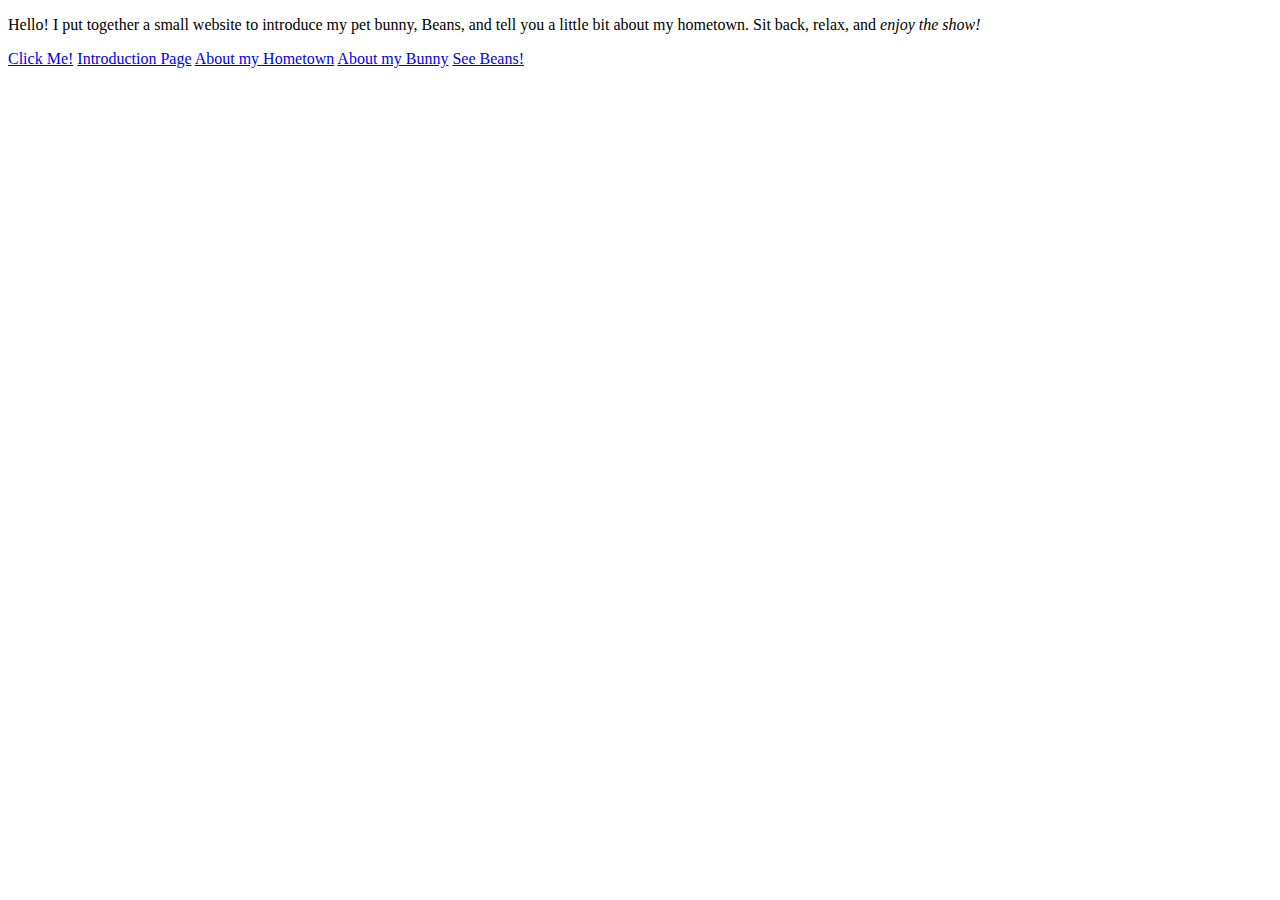
<file: index.html>
<!DOCTYPE html>
<html>

<head>
  <title>All About Me: Lily Weirich</title>
</head>

<body>
 <p> Hello! I put together a small website to introduce my pet bunny, Beans, and tell you a little bit about my hometown. Sit back, relax, and <i>enjoy the show!</i></p>
  <a href="https://github.com/lgwggh/lgwggh.github.io/blob/main/page5.html" target="_blank">Click Me!</a>
 
  <a href="https://github.com/lgwggh/lgwggh.github.io/blob/main/page2.html" target="_blank">Introduction Page</a>
  <a href="https://github.com/lgwggh/lgwggh.github.io/blob/main/page3.html" target="_blank">About my Hometown</a>
  <a href="https://github.com/lgwggh/lgwggh.github.io/blob/main/page4.html" target="_blank">About my Bunny</a>
  <a href="https://github.com/lgwggh/lgwggh.github.io/blob/main/page5.html" target="_blank">See Beans!</a>
</body>
</html>
</file>
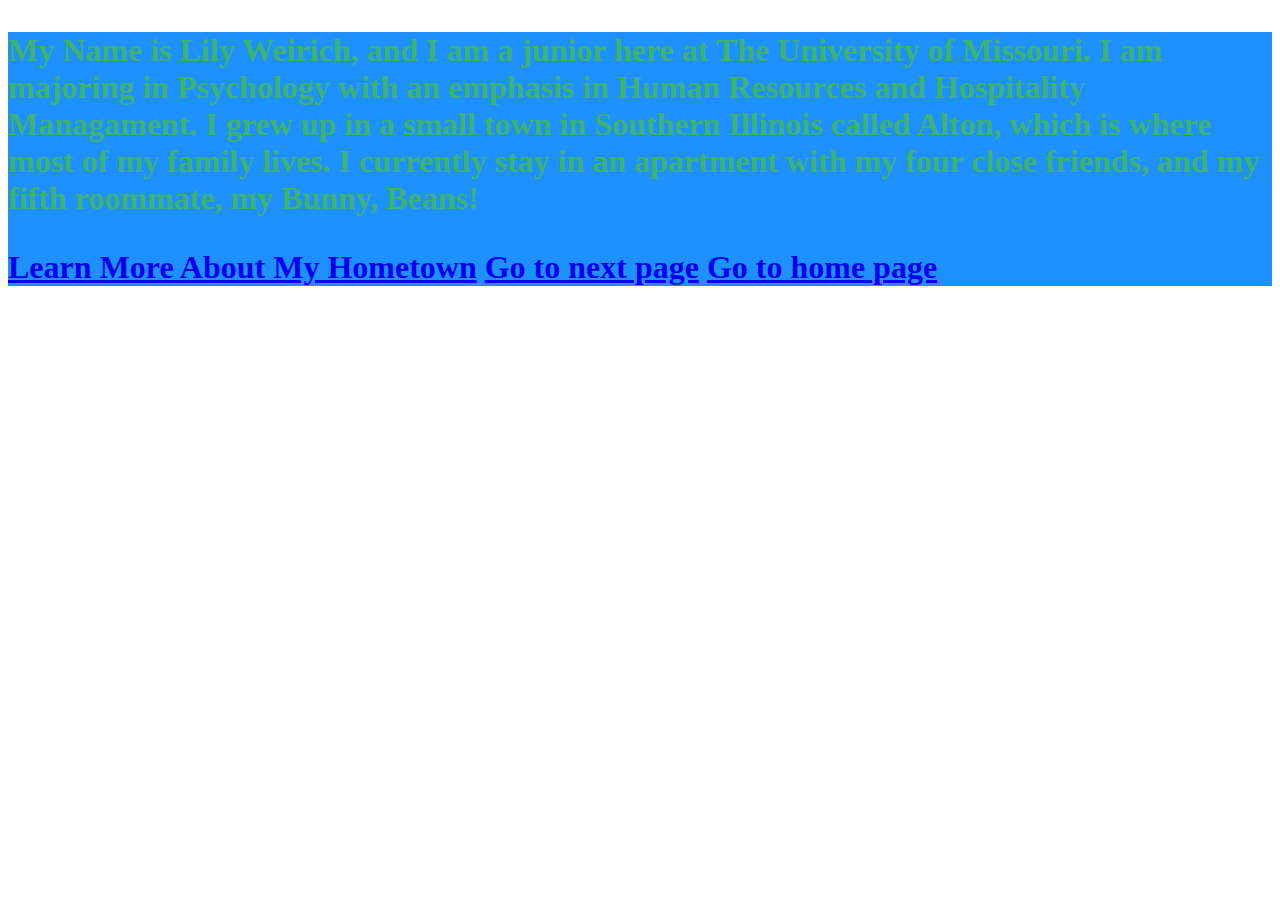
<file: page2.html>
<!DOCTYPE html>
<html>
   <head>
   <title>Introduction</title>
   </head>
   
   <body>
  <h1 style="background-color:DodgerBlue;>"Introduction</h1>
    <p style="color:MediumSeaGreen;">My Name is Lily Weirich, and I am a junior here at The University of Missouri. I am majoring in Psychology with an emphasis in Human Resources and Hospitality Managament. I grew up in a small town in Southern Illinois called Alton, which is where most of my family lives. I currently stay in an apartment with my four close friends, and my fifth roommate, my Bunny, Beans!
</p>
    <a href="https://en.wikipedia.org/wiki/Alton,_Illinois" target="_blank">Learn More About My Hometown</a>
    <a href="https://github.com/lgwggh/lgwggh.github.io/blob/main/page3.html" target="_blank">Go to next page</a>
    <a href="https://github.com/lgwggh/lgwggh.github.io/blob/main/index.html" target="_blank">Go to home page</a>
   </body>
</html>
</file>
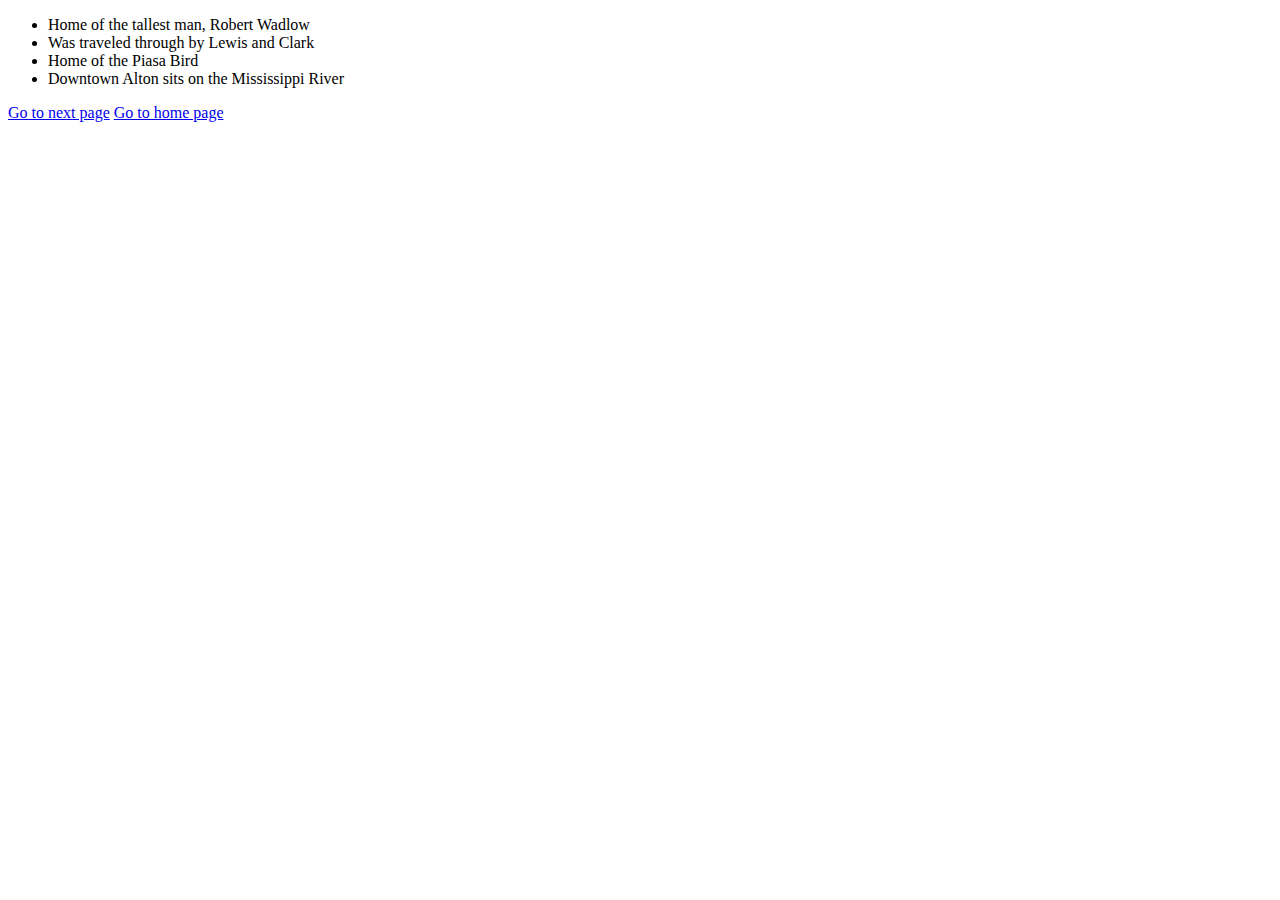
<file: page3.html>
<!DOCTYPE html>
<html>
<head>
<title>Fun Facts about Alton</title>

</head>

<body>
    <ul>
      <li>Home of the tallest man, Robert Wadlow</li>
      <li>Was traveled through by Lewis and Clark</li>
      <li>Home of the Piasa Bird</li>
      <li>Downtown Alton sits on the Mississippi River</li>
    </ul>
   <a href="https://github.com/lgwggh/lgwggh.github.io/blob/main/page4.html" target="_blank">Go to next page</a>
   <a href="https://github.com/lgwggh/lgwggh.github.io/blob/main/index.html" target="_blank">Go to home page</a>
</body>

</html>
</file>
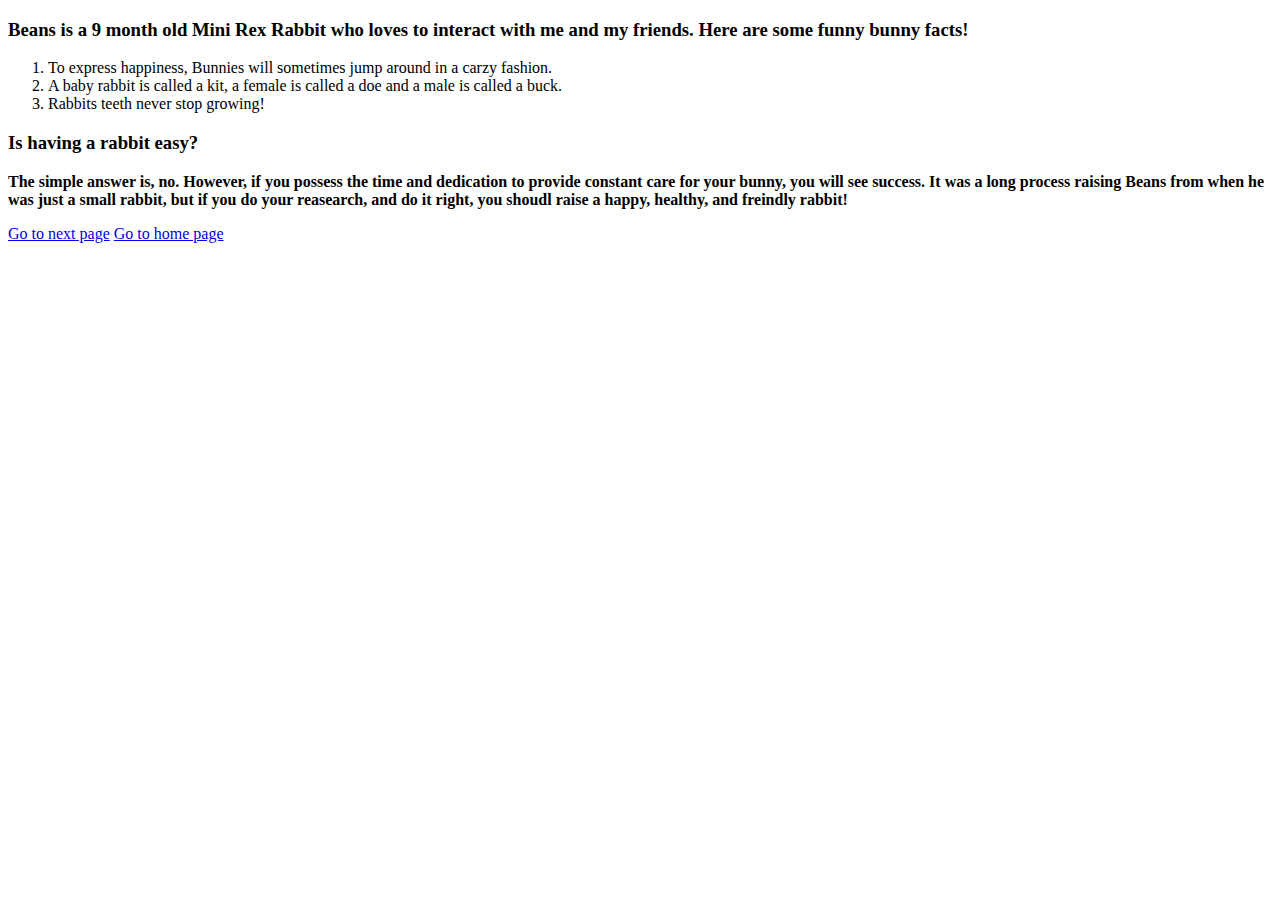
<file: page4.html>
<!DOCTYPE html>
<html>
<head>
<title>My Bunny</title>

</head>

<body>
    <h3>Beans is a 9 month old Mini Rex Rabbit who loves to interact with me and my friends. Here are some funny bunny facts!</h3>
    <ol>
      <li>To express happiness, Bunnies will sometimes jump around in a carzy fashion.</li>
      <li>A baby rabbit is called a kit, a female is called a doe and a male is called a buck.</li>
      <li>Rabbits teeth never stop growing!</li>
    </ol>
    <h3>Is having a rabbit easy?</h3>
    <p style="font-weight:bold">The simple answer is, no. However, if you possess the time and dedication to provide constant care for your bunny, you will see success. It was a long process raising Beans from when he was just a small rabbit, but if you do your reasearch, and do it right, you shoudl raise a happy, healthy, and freindly rabbit!</p>
    <a href= "https://github.com/lgwggh/lgwggh.github.io/blob/main/page5.html" target="_blank">Go to next page</a>
    <a href="https://github.com/lgwggh/lgwggh.github.io/blob/main/index.html" target="_blank">Go to home page</a>
   </body>

</html>
</file>
